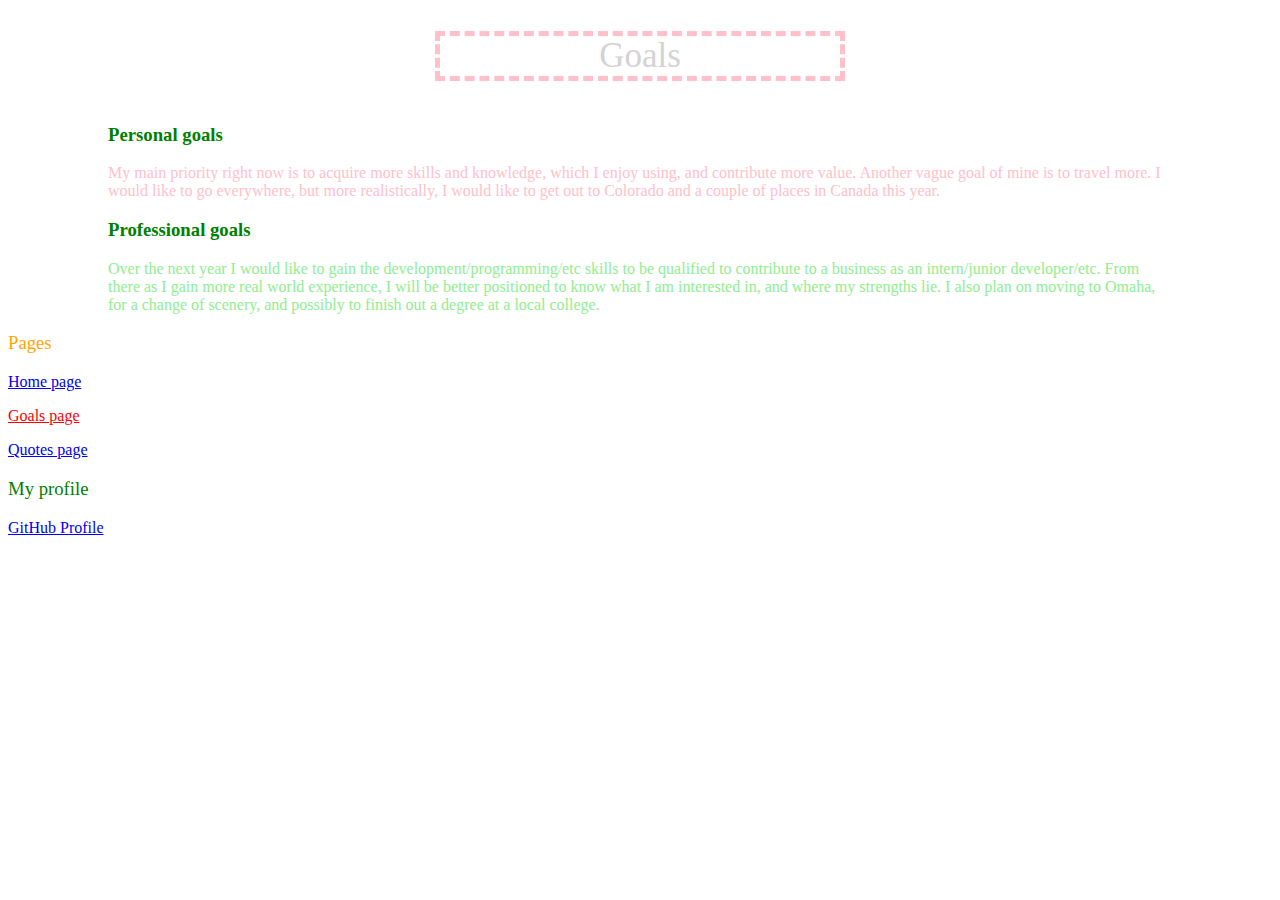
<file: Goals.html>
<?php

	$currentPage = "Goals";

	function isCurrentPage ($pageName, $currentPage)  {
		if ($pageName == $currentPage)  {
		echo "pagesList__pagesItem--current";
		}
	}

?>



<!DOCTYPE html>
<html>
<head>
	<title>Goals page</title>
	<link rel="stylesheet" type="text/css" href="style.css">
</head>
<body>

<div class="main">

	<h1 class="title">Goals</h1>

</div>

	<h3 class="goalTitle">Personal goals</h3>

	<div class="personal">My main priority right now is to acquire more skills and knowledge, which I enjoy using, and contribute more value.  Another vague goal of mine is to travel more.  I would like to go everywhere, but more realistically, I would like to get out to Colorado and a couple of places in Canada this year. </div>

	
	<h3 class="goalTitle">Professional goals</h3>

	<div class="professional">Over the next year I would like to gain the development/programming/etc skills to be qualified to contribute to a business as an intern/junior developer/etc.  From there as I gain more real world experience, I will be better positioned to know what I am interested in, and where my strengths lie.  I also plan on moving to Omaha, for a change of scenery, and possibly to finish out a degree at a local college.</div>

	<h3 class= "pagesList">Pages</h3>

	<p> <a href = "quotes.html" class = "pagesList__pagesItem">Home page </a> </p>

	<p> <a href = "goals.html" class = "pagesList__pagesItem--current">Goals page </a> </p>

	<p> <a href = "quotes.html" class = "pagesList__pagesItem">Quotes page</a> </p>

	<h3 class="profileTitle">My profile</h3>

	<p> <a href = "https://github.com/paulj2233" class = "pagesList__pagesItem"> GitHub Profile </a> </p>

</body>
</html>
</file>
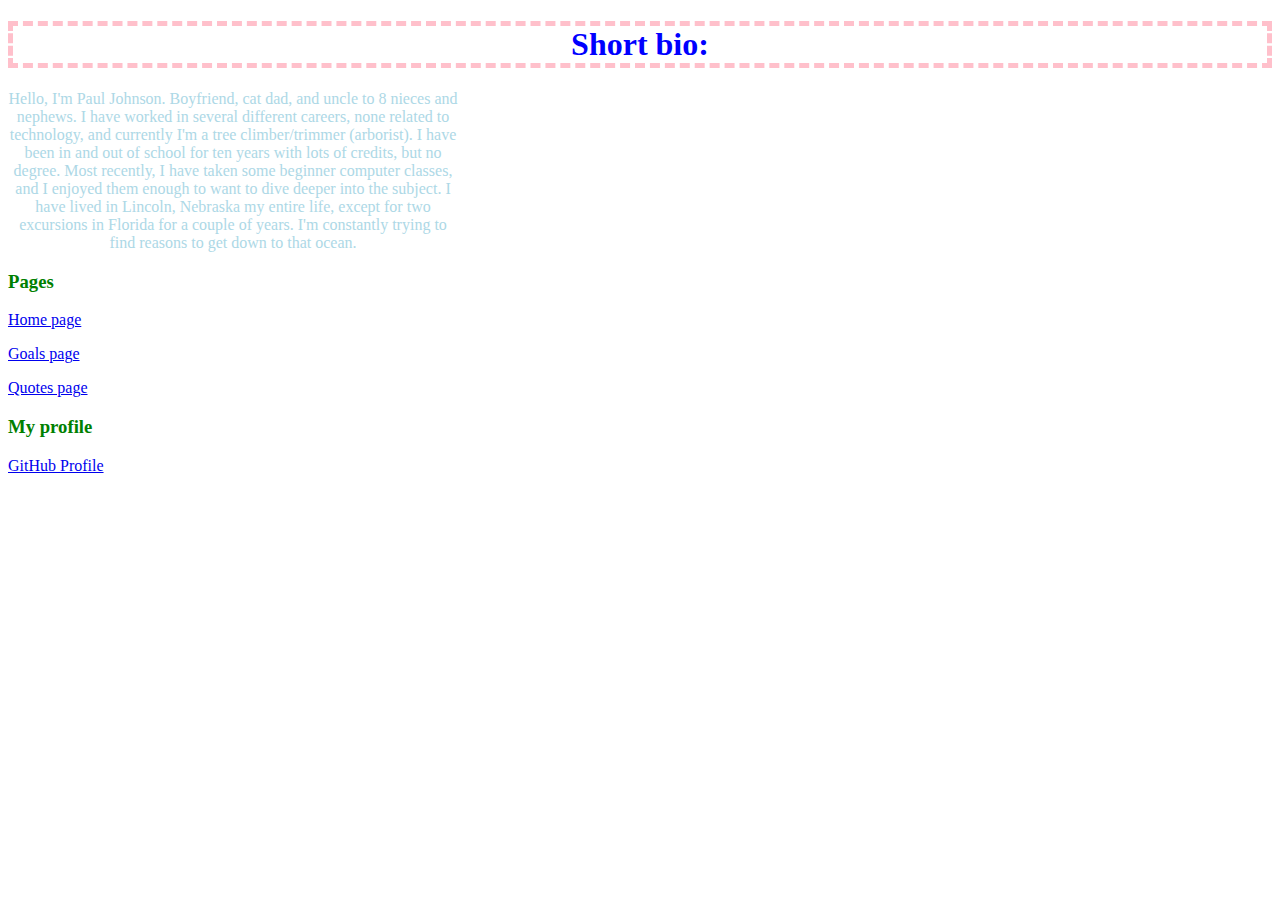
<file: home.html>
<?php

	$currentPage = "Home";

	function isCurrentPage ($pageName, $currentPage)  {
		if ($pageName == $currentPage)  {
		echo "pagesList__pagesItem--current";
		}
	}

?>

<!DOCTYPE html>
<html>
<head>
	<title>Paul's home page</title>
	<link rel="stylesheet" type="text/css" href="style.css">
</head>
<body>

<h1>Short bio:</h1>

	<div class="bio">Hello, I'm Paul Johnson.  Boyfriend, cat dad, and uncle to 8 nieces and nephews.  I have worked in several different careers, none related to technology, and currently I'm a tree climber/trimmer (arborist).  I have been in and out of school for ten years with lots of credits, but no degree.  Most recently, I have taken some beginner computer classes, and I enjoyed them enough to want to dive deeper into the subject.  I have lived in Lincoln, Nebraska my entire life, except for two excursions in Florida for a couple of years.  I'm constantly trying to find reasons to get down to that ocean. </div>

	<h3>Pages</h3>

	<p class=homeLink> <a href = "quotes.html">Home page </a> </p>

	<p class=goalsLink> <a href = "goals.html">Goals page </a> </p>

	<p class=quotesLink> <a href = "quotes.html">Quotes page</a> </p>

	<h3>My profile</h3>

	<p class=gitLink> <a href = "https://github.com/paulj2233"> GitHub Profile </a> </p>

</body>

</html>
</file>
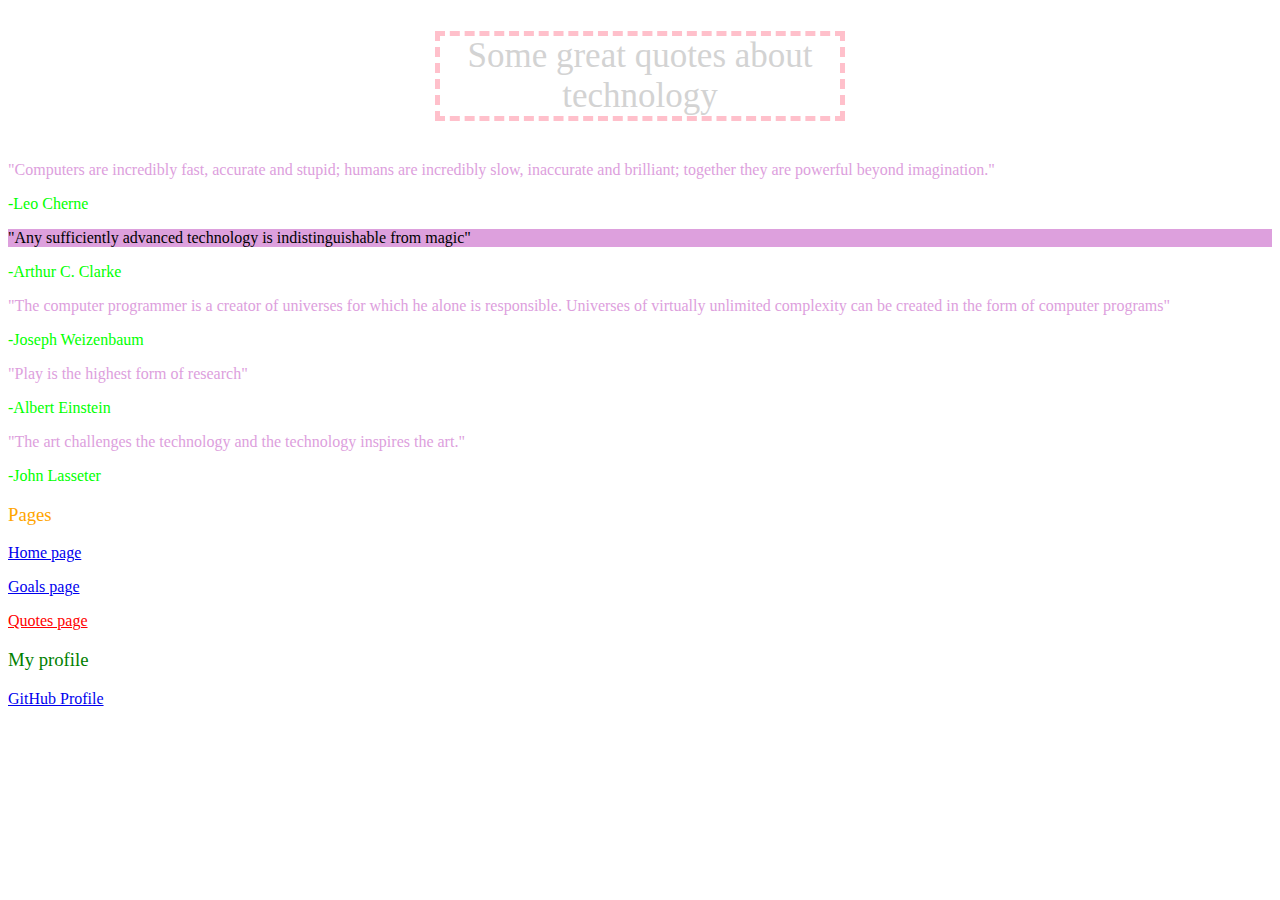
<file: quotes.html>
<?php

	$currentPage = "Quotes";

	function isCurrentPage ($pageName, $currentPage)  {
		if ($pageName == $currentPage)  {
		echo "pagesList__pagesItem--current";
		}
	}

?>


<!DOCTYPE html>
<html>
<head>
	<title>Quotes page</title>
	<link rel="stylesheet" type="text/css" href="style.css">
</head>
<body>

<div class="main">

<h1 class=title>Some great quotes about technology</h1>

</div>

	<p class=quotes>"Computers are incredibly fast, accurate and stupid; humans are incredibly slow, inaccurate and brilliant; together they are powerful beyond imagination." <div class=quotes__author>-Leo Cherne</div></p>

	<p class=quotes__quotes--special>"Any sufficiently advanced technology is indistinguishable from magic" <div class=quotes__author>-Arthur C. Clarke</div></p>

	<p class=quotes>"The computer programmer is a creator of universes for which he alone is responsible.  Universes of virtually unlimited complexity can be created in the form of computer programs" <div class=quotes__author> -Joseph Weizenbaum</div></p>

	<p class=quotes>"Play is the highest form of research"<div class=quotes__author> -Albert Einstein</div></p>

	<p class=quotes>"The art challenges the technology and the technology inspires the art." <div class=quotes__author>-John Lasseter </div></p>



	<h3 class= "pagesList">Pages</h3>

	<p> <a href = "quotes.html" class = "pagesList__pagesItem">Home page </a> </p>

	<p> <a href = "goals.html" class = "pagesList__pagesItem">Goals page </a> </p>

	<p> <a href = "quotes.html" class = "pagesList__pagesItem--current">Quotes page</a> </p>

	<h3 class=profileTitle>My profile</h3>

	<p> <a href = "https://github.com/paulj2233" class = "pagesList__pagesItem"> GitHub Profile </a> </p>

</body>

</html>
</file>
<file: style.css>
.bio {
	color: lightblue;
	display: flex;
	flex-direction: row;
	justify-content: flex-end;
	text-align: center;
    width: 450px;
} 

.title {
	text-align: center;
	color: lightgrey;

	font-size: 35px;
	font-family: Georgia, serif;
	font-weight: normal;
	text-align: center;
	display: flex;
	flex-direction: row;
	align-items: center;
	justify-content: center;
	width: 400px;
}

.profileTitle { 
	font-family: verdana;
	color: green;
	font-weight: normal;
}

.pagesList {
	font-family: verdana;
	color: orange;
	font-weight: normal;
}
 

.personal {
	
	color: pink;
	margin-left: 100px;
	margin-right: 100px;
}

.professional {
	
	color: lightgreen;
	margin-left: 100px;
	margin-right: 100px;
}
	

.quotes {
	color: plum;
}

.quotes__quotes--special {
	background-color: plum;
	color: black;
}

.quotes__author {
	color: lime;
}

.pagesList__pagesItem--current {
	color: red;
}

.main {
	display: flex;
	flex-direction: column;
	align-items: center;
}

.goalTitle {
	margin-left: 100px;
	margin-right: 100px;
}

h1 {
	text-align: center;
	color: blue;
	border: 5px dashed pink;
}

h3 { 
	font-family: verdana;
	color: green;

}
</file>
